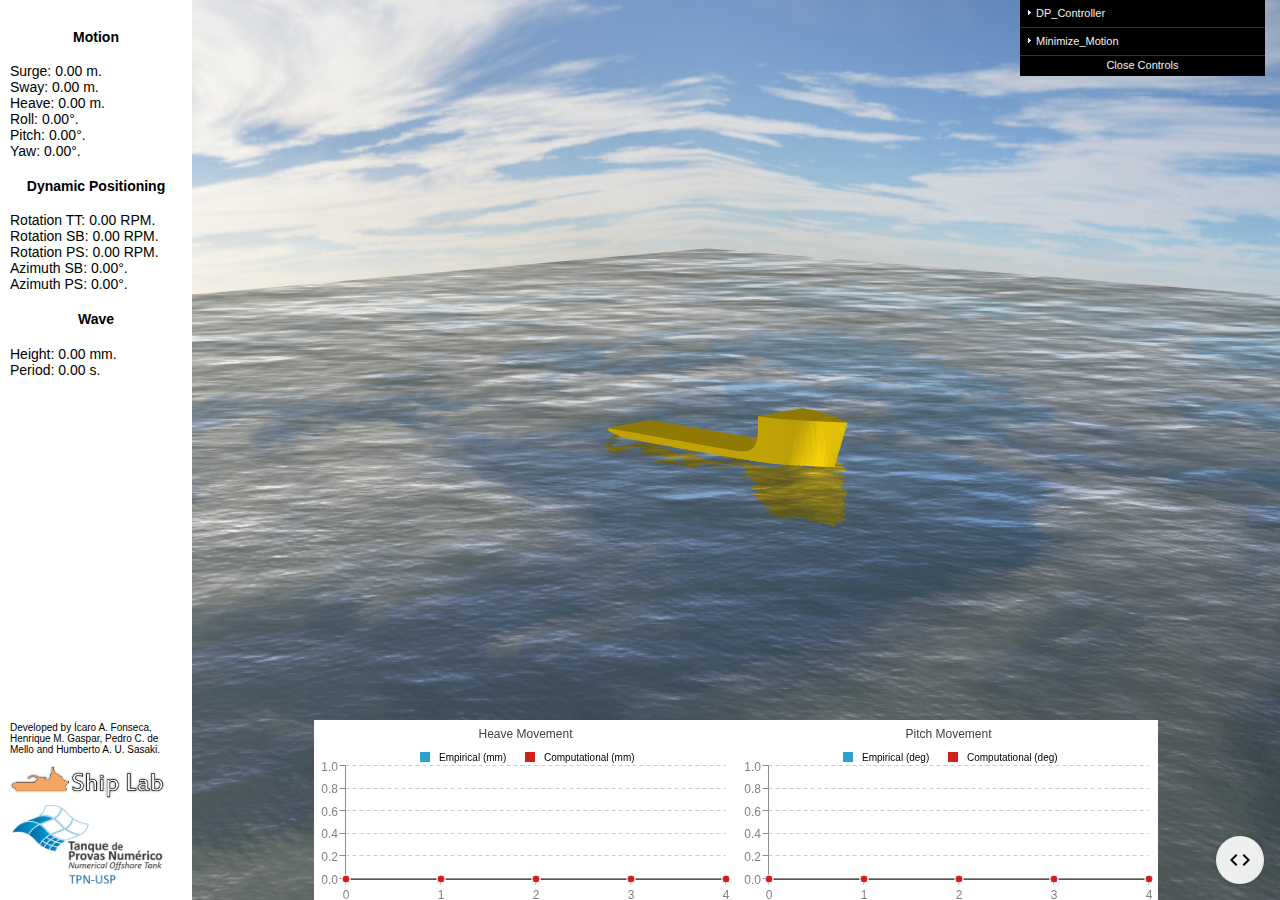
<file: basin_client.html>
<html>

<head>
	<meta charset="utf-8" />

	<title>Digital Twin Interface</title>
	<link rel="icon" href="images/ntnu.ico">

	<script src="3D_engine/three.js"></script>
	<script src="3D_engine/GLTFLoader.js"></script>
	<script src="3D_engine/GLTFExporter.js"></script>
	<script src="3D_engine/STLLoader.js"></script>
	<script src="3D_engine/Mirror.js"></script>
	<script src="3D_engine/WaterShader.js"></script>
	<script src="3D_engine/OrbitControls.js"></script>
	<script src="3D_engine/dat.gui.min.js"></script>
	<script src="libs/zingchart.min.js"></script>
	<script src="3D_engine/skybox_from_examples.js"></script>
	<script src="3D_engine/Patch_interpolation.js"></script>
	<script src="3D_engine/Regular_ocean.js"></script>
	<script src="libs/findClosestPeriod.js"></script>
</head>

<style>
	#button {
		position: fixed;
		bottom: 16px;
		right: 16px;
		padding: 12px;
		border-radius: 50%;
		margin-bottom: 0px;
		background-color: #fff;
		opacity: 0.9;
		z-index: 999;
		box-shadow: 0 0 4px rgba(0, 0, 0, 0.15);
	}

	h4 {
		text-align: center
	}

	@media screen and (min-width:730px) {
		[id="3D"] {
			width: 85%;
		}
	}
</style>

<body>
	<div id="3D" class='orchid grabbable' style="position: absolute; top: 0px; height: 100%; right: 0px;"></div>

	<a id="button" target="_blank" href="https://github.com/shiplab/dt_cv/blob/master/basin_client.html"
		title="View source code on GitHub">
		<img src=".\images\code-24px.svg" />
	</a>

	<div style="font-family: Helvetica; position: absolute; height: 100%; width: 15%; top: 0px; left: 0px;">
		<div id="paramList" style="padding: 10px; font-size: 14">
			<h4>Motion</h4>
			<p>Surge: <span id="surge">0.00</span> m.<br>
				Sway: <span id="sway">0.00</span> m.<br>
				Heave: <span id="heave">0.00</span> m.<br>
				Roll: <span id="roll">0.00</span>&deg;.<br>
				Pitch: <span id="pitch">0.00</span>&deg;.<br>
				Yaw: <span id="yaw">0.00</span>&deg;.</p>
			<h4>Dynamic Positioning</h4>
			<p>Rotation TT: <span id="rpmTT">0.00</span> RPM.<br>
				Rotation SB: <span id="rpmSB">0.00</span> RPM.<br>
				Rotation PS: <span id="rpmPS">0.00</span> RPM.<br>
				Azimuth SB: <span id="azSB">0.00</span>&deg;.<br>
				Azimuth PS: <span id="azPS">0.00</span>&deg;.</p>
			<h4>Wave</h4>
			<p>Height: <span id="height">0.00</span> mm.<br>
				Period: <span id="period">0.00</span> s.</p>
		</div>

		<div style="position: absolute; bottom: 0; font-size: 10; padding: 10px; left: 0px;">
			<p>Developed by Ícaro A. Fonseca, Henrique M. Gaspar, Pedro C. de Mello and Humberto A. U. Sasaki.</p>
			<!-- <p><a target="_blank" href="">Read the paper.</a></p> -->
			<a href="http://www.shiplab.hials.org/" target="_blank"><img class="center" src="images/logo_shiplab.png"
					width="90%"></a>
			<a href="http://www.tpn.usp.br/" target="_blank"><img class="center" src="images/logo_tpn1.png"
					width="90%"></a>
		</div>
	</div>

	<div id="raoDashboard" style="position:fixed; bottom:0; right: 9.5%; float:center; width:66%; height:20%"></div>

	<script>
		"use strict";

		//Globals
		var renderer, camera, clock, controls;
		var scene, zUpCont, playback, ocean;
		var ws, gui, time, timePrev, dpSetter;
		var vis, raoSchema, validationPeriod;
		var ship3D = new THREE.Group();
		var modelScale = 70;

		var rpmReading = [0, 0, 0];
		var angleReading = [0, 0, 0];
		var motionReading = [0, 0, 0, 0, 0, 0];

		// import digital twin JSON schema
		new THREE.FileLoader().load("data/basin/VIS.json", useSchema);
		function useSchema(contents) {
			vis = JSON.parse(contents).VIS;
			// search through asset representation importing glTF files
			for (let prop in vis) {
				search3D(vis[prop]);
			}
		}

		// GLTF alternative
		function search3D(element) {
			if (typeof element.Children === "undefined") {
				for (let i = 0; i < element.Path.Asset.length; i++) {
					new THREE.FileLoader().load("data/basin/" + element.Path.Asset[i], function (contents) {
						let assetPackage = JSON.parse(contents).Package;
						if (typeof assetPackage.Topology !== "undefined") {
							let data3D = "data/basin/3D/" + assetPackage.Topology.Visualization.GLB;
							let loader = new THREE.GLTFLoader();
							loader.load(data3D, function (gltf) {
								var asset3D = gltf.scene.children[0];
								if (asset3D.__proto__.constructor.name === "Mesh") {
									asset3D.geometry.rotateX(Math.PI / 2);
								} else if (asset3D.__proto__.constructor.name === "Object3D") {
									asset3D.rotation.x = 0;
								}
								if (typeof assetPackage.AssetID.NameObject["vis:Instance"] !== "undefined") {
									asset3D.name += "_" + assetPackage.AssetID.NameObject["vis:Instance"];
								}
								asset3D.position.x = assetPackage.Topology.Position.x;
								asset3D.position.y = assetPackage.Topology.Position.y;
								asset3D.position.z = assetPackage.Topology.Position.z;
								ship3D.add(asset3D);
								// this shows an object with gltf content and metadata
								// console.log(gltf);
							});
						}
					});
				}
			} else {
				for (let prop in element.Children) {
					search3D(element.Children[prop]);
				}
			}
		}

		var total = new THREE.Group();
		var normalizer = new THREE.Group();
		var fluctCont = new THREE.Group();
		var cmContainer = new THREE.Group();

		// fetch relevant dimensions from ship specification
		new THREE.FileLoader().load("data/basin/VesselSpecification.json", useSpec);
		function useSpec(contents) {
			let specification = JSON.parse(contents).Package;
			let CG = specification.CG;
			cmContainer.position.set(- 1000 * CG.XCG, - 1000 * CG.YCG, - 1000 * CG.ZCG);
			let draft = 1000 * specification.MainDimensions.DesignDraft;
			normalizer.position.z = 1000 * draft;
			total.position.z = -1000 * draft;
		}

		(function main() {
			ws = new WebSocket("ws://127.0.0.1:56780/");
			ws.onmessage = function (event) {
				var dataString = event.data.slice(1, event.data.length - 1);
				var splitString = dataString.split(',');
				if (splitString.length === 3) {
					// [height, period, phase]
					var waveReading = [parseFloat(splitString[0]), parseFloat(splitString[1]), parseFloat(splitString[2])];
					// modify ocean characteristics
					ocean.waves["0"].A = waveReading[0] / 2;
					document.getElementById("height").innerHTML = waveReading[0].toFixed(2);
					ocean.waves["0"].T = waveReading[1];
					document.getElementById("period").innerHTML = waveReading[1].toFixed(2);
					ocean.waves["0"].phi = waveReading[2];
					validationPeriod = findClosestPeriod(raoSchema, ocean.waves["0"].T);
				} else if (splitString.length > 3) {
					// [rpm bow tt, az sb, az ps]
					rpmReading = [parseFloat(splitString[2]), parseFloat(splitString[3]), parseFloat(splitString[4])];
					document.getElementById("rpmTT").innerHTML = rpmReading[0].toFixed(2);
					document.getElementById("rpmSB").innerHTML = rpmReading[1].toFixed(2);
					document.getElementById("rpmPS").innerHTML = rpmReading[2].toFixed(2);
					// [angle bow tt, az sb, az ps]
					angleReading = [parseFloat(splitString[5]), parseFloat(splitString[6]), parseFloat(splitString[7])];
					document.getElementById("azSB").innerHTML = angleReading[1].toFixed(2);
					document.getElementById("azPS").innerHTML = angleReading[2].toFixed(2);
					// [surge, sway, heave, roll, pitch, yaw]
					motionReading = [parseFloat(splitString[8]), parseFloat(splitString[9]), parseFloat(splitString[10]), parseFloat(splitString[11]), parseFloat(splitString[12]), parseFloat(splitString[13])];
					document.getElementById("surge").innerHTML = motionReading[0].toFixed(2);
					document.getElementById("sway").innerHTML = motionReading[1].toFixed(2);
					document.getElementById("heave").innerHTML = motionReading[2].toFixed(2);
					document.getElementById("roll").innerHTML = (180 / Math.PI * motionReading[3]).toFixed(2);
					document.getElementById("pitch").innerHTML = (180 / Math.PI * motionReading[4]).toFixed(2);
					document.getElementById("yaw").innerHTML = (180 / Math.PI * motionReading[5]).toFixed(2);
				}

				// as an alternative, use packet with fixed size and fill the respective fields as necessary
				// var propString = event.data.slice(2, event.data.length - 1);
				// var propSplit = propString.split(';');
				// var propCounter = parseFloat(propSplit[0]);
				// console.log(propCounter);
				// var propReading = [
				//     parseFloat(propSplit[1]), parseFloat(propSplit[2]), parseFloat(propSplit[3]),
				//     parseFloat(propSplit[4]), parseFloat(propSplit[5]), parseFloat(propSplit[6]),
				//     parseFloat(propSplit[7]), parseFloat(propSplit[8]), parseFloat(propSplit[9]),
				//     parseFloat(propSplit[10]), parseFloat(propSplit[11]), parseFloat(propSplit[12]),
				// ];
			};

			//Renderer setup
			document.body.style.overflow = "hidden";
			var container = document.getElementById("3D");
			renderer = new THREE.WebGLRenderer({ antialias: true });
			renderer.setClearColor(0x99aadd);
			container.appendChild(renderer.domElement);

			//Scene setup:
			scene = new THREE.Scene();
			let sun = new THREE.DirectionalLight(0xffffff, 2);
			sun.position.set(512, -246, 128);
			scene.add(sun);

			//Ocean size
			let oSize = 14000;
			scene.add(new Skybox(oSize));

			//Use Z up from now on:
			THREE.Object3D.DefaultUp.set(0, 0, 1);
			zUpCont = new THREE.Group();
			zUpCont.rotation.x = -0.5 * Math.PI;
			scene.add(zUpCont);

			camera = new THREE.PerspectiveCamera(26, window.innerWidth / window.innerHeight, 1, 1000000);
			camera.up.set(0, 1, 0);
			let onResize = function () {
				let w = container.clientWidth;
				let h = container.clientHeight;
				renderer.setSize(w, h);
				camera.aspect = w / h;
				camera.updateProjectionMatrix();
			};
			window.addEventListener('resize', onResize, false);
			onResize();
			camera.position.set(5563, 1546, 5874);
			controls = new THREE.OrbitControls(camera, renderer.domElement);
			controls.target = new THREE.Vector3(0, 0, 0);
			camera.lookAt(zUpCont.position);
			controls.update();

			zUpCont.add(new THREE.HemisphereLight(0xccccff, 0x666688, 1));

			ocean = new Ocean({
				sunDir: sun.position.clone().normalize(),
				size: oSize,
				length: oSize,
				width: oSize,
				segments: 127
			});
			zUpCont.add(ocean);

			cmContainer.add(ship3D);
			fluctCont.add(cmContainer);
			normalizer.add(fluctCont);
			total.add(normalizer);
			zUpCont.add(total);

			var DPSetter = function () {
				this.SetPosX = 0;
				this.SetPosY = 0;
				this.SetHead = 0;
				this.SetHeadWAMIT = 0;
				this.Mode = "";
			};
			dpSetter = new DPSetter();
			var setDP = function () {
				console.log(String(dpSetter.SetPosX).concat(", ", String(dpSetter.SetPosY), ", ", String(dpSetter.SetHead * Math.PI / 180)))
				if (dpSetter.SetHead > 0) {
					dpSetter.SetHeadWAMIT = dpSetter.SetHead;
				} else {
					dpSetter.SetHeadWAMIT = 360 + dpSetter.SetHead;
				}
				ws.send(String(dpSetter.SetPosX).concat(", ", String(dpSetter.SetPosY), ", ", String(dpSetter.SetHead * Math.PI / 180)));
			};

			var request = new XMLHttpRequest();
			request.open("GET", "data/basin/ResponseOperators.json", false);
			request.send(null);
			raoSchema = JSON.parse(request.responseText).Package.Results;

			gui = new dat.GUI();

			var setDPControl = gui.addFolder("DP_Controller");
			setDPControl.add(dpSetter, "SetPosX", -1.0, 1.0).step(0.1).onFinishChange(setDP);
			setDPControl.add(dpSetter, "SetPosY", -1.0, 1.0).step(0.1).onFinishChange(setDP);
			setDPControl.add(dpSetter, "SetHead", -180, 180).step(15).onFinishChange(setDP);

			var setOptimum = function () {
				var raoMin = Infinity;
				// look for smallest motion on rao records for the chosen mode
				for (let prop in raoSchema[dpSetter.Mode][validationPeriod]) {
					var heading = parseFloat(prop);
					var raoCurr = raoSchema[dpSetter.Mode][validationPeriod][prop].rao;
					if (raoCurr < raoMin) {
						raoMin = raoCurr;
						var headingMin = heading;
					}
				}
				//console.log(period, headingMin, raoMin);
				if (headingMin < 180) {
					dpSetter.SetHead = headingMin;
					dpSetter.SetHeadWAMIT = headingMin;
				} else {
					dpSetter.SetHead = headingMin - 360;
					dpSetter.SetHeadWAMIT = headingMin;
				}
				setDP();
			};

			var optimizeMotion = gui.addFolder("Minimize_Motion");
			optimizeMotion.add(dpSetter, "Mode", ["surge", "sway", "heave", "roll", "pitch", "yaw"]).onFinishChange(setOptimum);

			// Initial configuration:
			let w = ocean.addCosineWave({ A: 0, T: 8, theta: 0 });
			if (w.conf) w.conf.close();
			clock = new THREE.Clock();
			timePrev = 0;
			animate();
		})();

		function animate() {
			time = clock.getElapsedTime();
			var interval = time - timePrev;
			// surge
			fluctCont.position.x = motionReading[0] * 1000;
			// sway
			fluctCont.position.y = motionReading[1] * 1000;
			// heave
			fluctCont.position.z = motionReading[2] * 1000;
			// roll
			fluctCont.rotation.x = motionReading[3];
			// pitch
			fluctCont.rotation.y = motionReading[4];
			// yaw
			fluctCont.rotation.z = motionReading[5];
			// azimuth angle
			if (typeof ship3D.getObjectByName("Azimuth_Starboard") !== "undefined") { ship3D.getObjectByName("Azimuth_Starboard").rotation.z = Math.PI / 180 * angleReading[1] };
			if (typeof ship3D.getObjectByName("Azimuth_Portside") !== "undefined") { ship3D.getObjectByName("Azimuth_Portside").rotation.z = Math.PI / 180 * angleReading[2] };
			// propeller rpm
			if (typeof ship3D.getObjectByName("Azimuth_Starboard") !== "undefined") { ship3D.getObjectByName("Azimuth_Starboard").getObjectByName("Propeller").rotation.x += rpmReading[1] * interval / 60 * 2 * Math.PI };
			if (typeof ship3D.getObjectByName("Azimuth_Portside") !== "undefined") { ship3D.getObjectByName("Azimuth_Portside").getObjectByName("Propeller").rotation.x += rpmReading[2] * interval / 60 * 2 * Math.PI };
			if (typeof ship3D.getObjectByName("Tunnel_Thruster") !== "undefined") { ship3D.getObjectByName("Tunnel_Thruster").rotation.y += rpmReading[0] * interval / 60 * 2 * Math.PI };
			timePrev = time;
			ocean.update(time);
			ocean.water.render();
			renderer.render(scene, camera);
			requestAnimationFrame(animate);
		}

		// heave plot
		var feedMovPlot1 = function (callback) {
			var tick = {};
			tick.plot0 = +(1000 * motionReading[2]).toFixed(2);
			if (typeof validationPeriod === "undefined") {
				validationPeriod = findClosestPeriod(raoSchema, ocean.waves["0"].T);
			}
			var movAmp = ocean.waves["0"].A * raoSchema["heave"][validationPeriod.toString()][dpSetter.SetHeadWAMIT].rao;
			var angFreq = 2 * Math.PI / ocean.waves["0"].T;
			var phase = Math.PI / 180 * ocean.waves["0"].phi + raoSchema["heave"][validationPeriod.toString()][dpSetter.SetHeadWAMIT].phase;
			tick.plot1 = +(movAmp * Math.sin(angFreq * time + phase)).toFixed(2);
			callback(JSON.stringify(tick));
		};
		// pitch plot
		var feedMovPlot2 = function (callback) {
			var tick = {};
			tick.plot0 = +(180 / Math.PI * motionReading[4]).toFixed(2);
			if (typeof validationPeriod === "undefined") {
				validationPeriod = findClosestPeriod(raoSchema, ocean.waves["0"].T);
			}
			var movAmp = ocean.waves["0"].A / 1000 * raoSchema["pitch"][validationPeriod.toString()][dpSetter.SetHeadWAMIT].rao * modelScale;
			var angFreq = 2 * Math.PI / ocean.waves["0"].T;
			var phase = Math.PI / 180 * ocean.waves["0"].phi + raoSchema["pitch"][validationPeriod.toString()][dpSetter.SetHeadWAMIT].phase;
			tick.plot1 = +(180 / Math.PI * movAmp * Math.sin(angFreq * time + phase)).toFixed(2);
			callback(JSON.stringify(tick));
		};

		// GLTF exporter only for reference
		function exportGLTF(input) {
			var gltfExporter = new THREE.GLTFExporter();

			var options = {
				trs: false,
				onlyVisible: true,
				truncateDrawRange: true,
				binary: true,
				embedImages: true,
				forceIndices: false,
				forcePowerOfTwoTextures: false,
				maxTextureSize: Infinity // to prevent NaN value
			};

			gltfExporter.parse(input, function (result) {
				if (result instanceof ArrayBuffer) {
					saveArrayBuffer(result, 'scene.glb');
				} else {
					var output = JSON.stringify(result, null, 2);
					save(new Blob([output], {
						type: 'text/plain'
					}), 'scene.gltf');
				}
			}, options);
		}

		var link = document.createElement('a');
		link.style.display = 'none';
		document.body.appendChild(link); // Firefox workaround, see #6594

		function saveArrayBuffer(buffer, filename) {
			save(new Blob([buffer], {
				type: 'application/octet-stream'
			}), filename);
		}

		function save(blob, filename) {
			link.href = URL.createObjectURL(blob);
			link.download = filename;
			link.click();
			// URL.revokeObjectURL( url ); breaks Firefox...
		}

		var raoDashboard = {
			graphset: [
				{
					type: "line",
					height: "100%",
					width: "50%",
					x: "0%",
					y: "0%",
					plot: {
						aspect: "spline",
						marker: { "visible": true },
					},
					series: [{
						values: [0],
						text: "Empirical (mm)"
					}, {
						values: [0],
						text: "Computational (mm)"
					}],
					refresh: {
						type: "feed",
						transport: "js",
						url: "feedMovPlot1()",
						method: "pull",
						interval: 50,
						"adjust-scale": true
					},
					title: {
						text: "Heave Movement",
						marginBottom: 0,
						fontFamily: "Helvetica",
						fontWeight: "none",
						fontSize: 12
					},
					plotarea: {
						margin: "5% 2.5% 15% 7.5%",
					},
					legend: {
						layout: "float",
						"background-color": "none",
						"border-width": 0,
						"text-align": "middle",
						offsetY: 12.5,
						align: "center",
						item: {
							"font-size": "10px"
						}
					},
				},
				{
					type: "line",
					height: "100%",
					width: "50%",
					x: "50%",
					y: "0%",
					plot: {
						aspect: "spline",
						marker: { "visible": true },
					},
					series: [{
						values: [0],
						text: "Empirical (deg)"
					}, {
						values: [0],
						text: "Computational (deg)"
					}],
					refresh: {
						type: "feed",
						transport: "js",
						url: "feedMovPlot2()",
						method: "pull",
						interval: 50,
						"adjust-scale": true
					},
					title: {
						text: "Pitch Movement",
						marginBottom: 0,
						fontFamily: "Helvetica",
						fontWeight: "none",
						fontSize: 12
					},
					plotarea: {
						margin: "5% 2.5% 15% 7.5%",
					},
					legend: {
						layout: "float",
						"background-color": "none",
						"border-width": 0,
						"text-align": "middle",
						offsetY: 12.5,
						align: "center",
						item: {
							"font-size": "10px"
						}
					},
				},
			]
		};

		window.onload = function () {
			zingchart.render({
				id: "raoDashboard",
				height: "100%",
				width: "100%",
				data: raoDashboard,
			});
		};
	</script>

</body>

</html>
</file>
